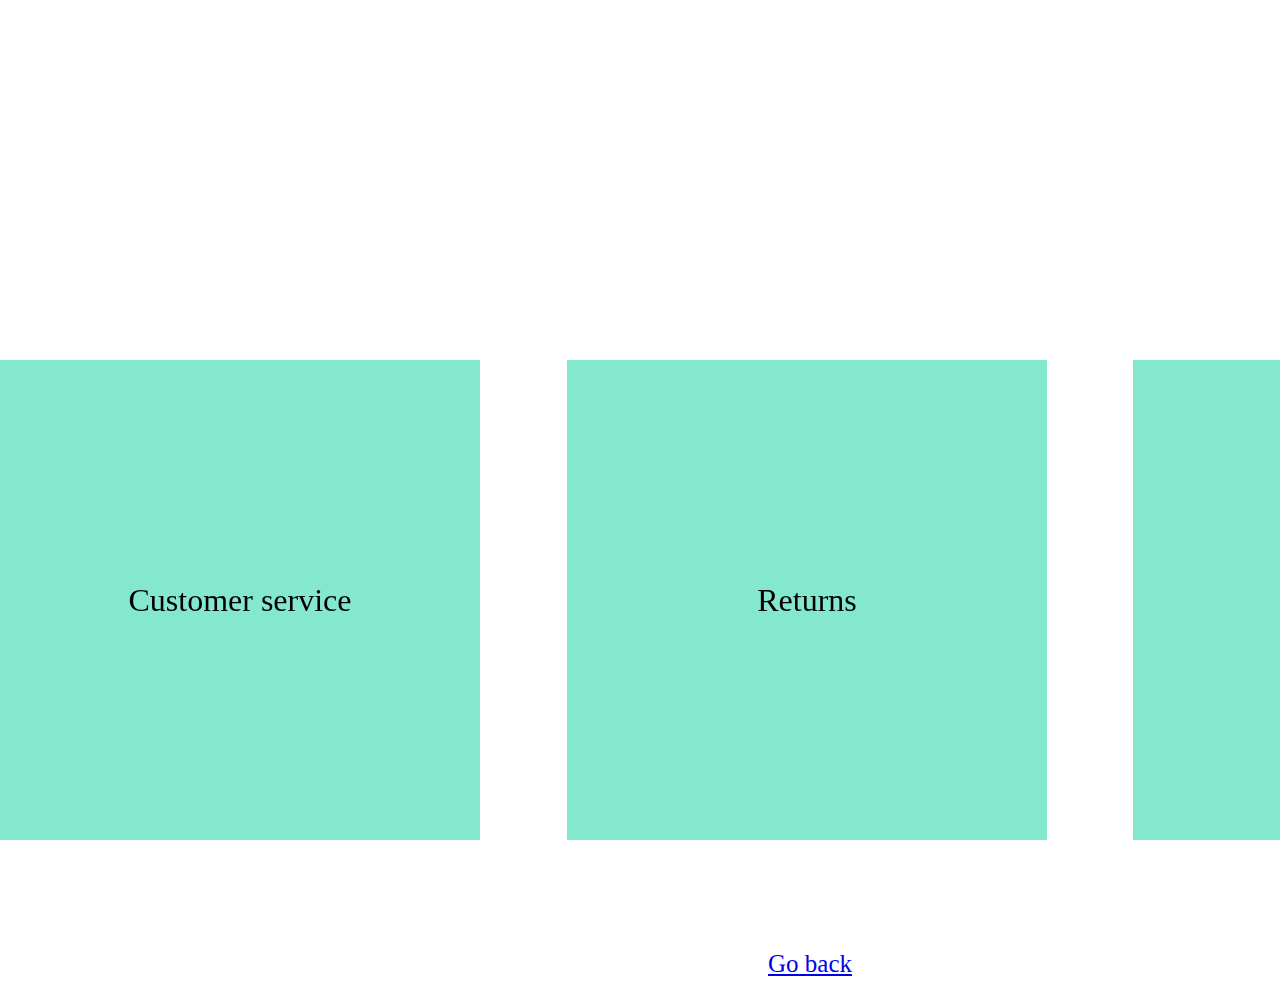
<file: cards.html>
<!DOCTYPE html>
<html lang="en">
  <head>
    <meta charset="UTF-8" />
    <meta http-equiv="X-UA-Compatible" content="IE=edge" />
    <meta name="viewport" content="width=device-width, initial-scale=1.0" />
    <link rel="stylesheet" href="cards.css" />
    <title>Amazon/help</title>
  </head>
  <body>
    <div class="wrapper">
      <div class="flip_cards_container">
        <div class="flipcard">
          <div class="front">Customer service</div>
          <div class="back">
            Lorem ipsum dolor sit amet consectetur, adipisicing elit. Ipsa nulla
            minus accusamus corporis
          </div>
        </div>
      </div>
      <div class="flip_cards_container">
        <div class="flipcard">
          <div class="front">Returns</div>
          <div class="back">
            Lorem, ipsum dolor sit amet consectetur adipisicing elit.
            Dignissimos perferendis
          </div>
        </div>
      </div>
      <div class="flip_cards_container">
        <div class="flipcard">
          <div class="front">Damaged item</div>
          <div class="back">
            Lorem ipsum dolor sit amet consectetur adipisicing elit. Fuga
            corporis reiciendis esse!
          </div>
        </div>
      </div>
    </div>
    <div class="goback">
      <a href="index.html">Go back</a>
    </div>
  </body>
</html>
</file>
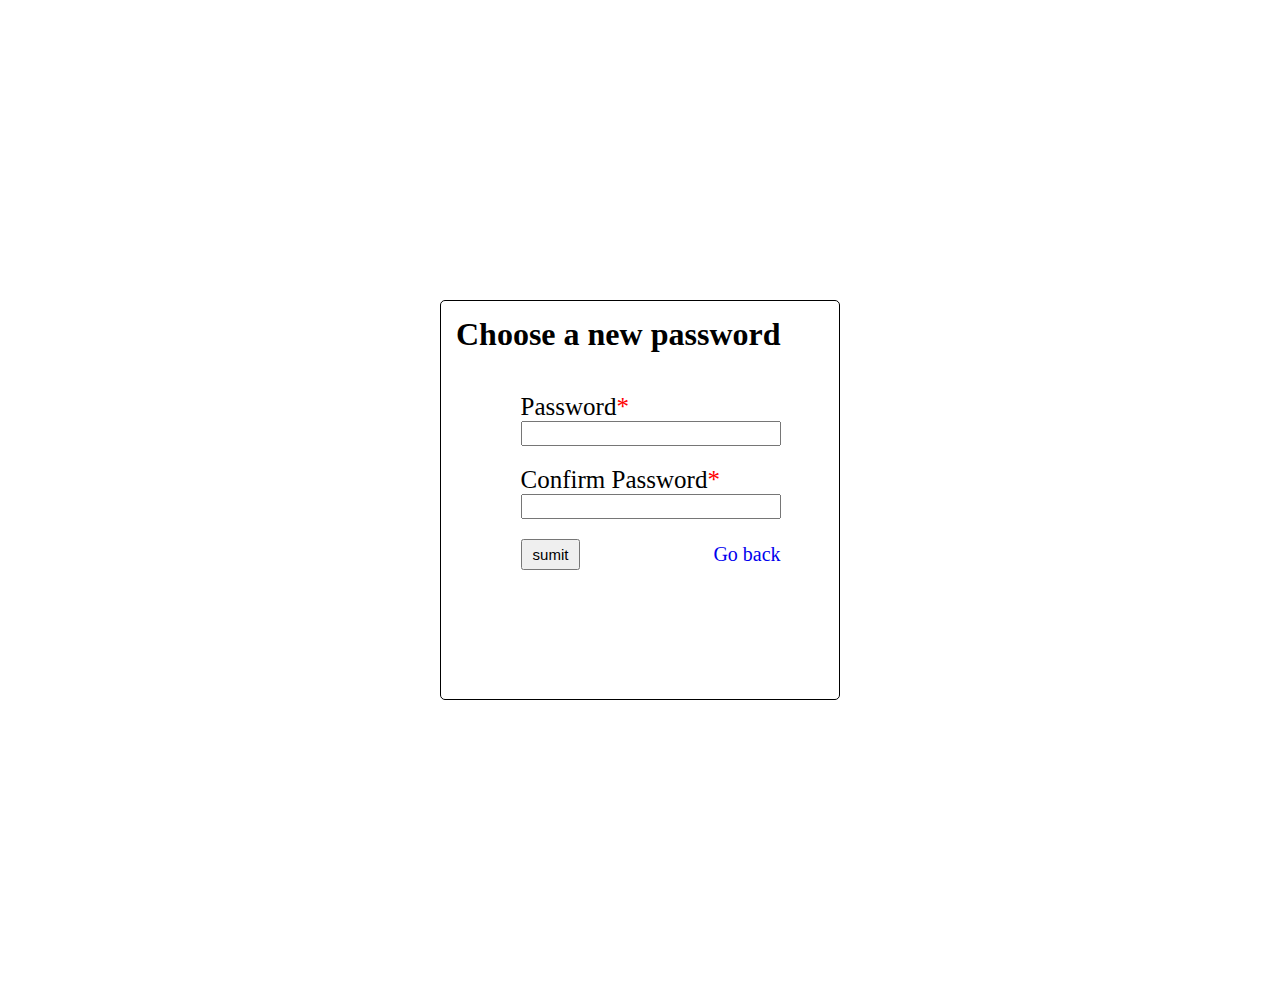
<file: pass.html>
<!DOCTYPE html>
<html lang="en">
  <head>
    <meta charset="UTF-8" />
    <meta http-equiv="X-UA-Compatible" content="IE=edge" />
    <meta name="viewport" content="width=device-width, initial-scale=1.0" />
    <link rel="stylesheet" href="password.css" />

    <title>Reset Password</title>
  </head>
  <body>
    <section class="wrapper">
      <h1>Choose a new password</h1>
      <div class="container">
        <div class="form1">
          <form action="">
            <label class="top" for="Password">Password</label>
            <br />
            <input class="inp" type="password" />
          </form>
        </div>
        <div class="form 2">
          <form action="">
            <label class="bot" for="Password">Confirm Password</label>
            <br />
            <input class="inp" type="password" />
          </form>
        </div>
        <div class="goback">
          <button type="submit">sumit</button>
          <a href="index.html">Go back</a>
        </div>
      </div>
    </section>
  </body>
</html>
</file>
<file: cards.css>
* {
  margin: 0;
  padding: 0;
  box-sizing: border-box;
}
.flip_cards_container {
  width: 110rem;
  height: 40rem;
  margin: 0 auto;
  display: flex;
  gap: 9rem;
  margin-top: 10rem;
}
.flipcard {
  width: 30rem;
  height: 30rem;
  background-color: #83e8cd;
  position: relative;
  transform: perspective(80rem);
  transform-style: preserve-3d;
  transition: 1s;
  font-size: 2rem;
}
.flipcard:hover {
  transition: 1s;
  transform: rotateY(180deg);
}
.front {
  width: 100%;
  height: 100%;
  position: absolute;
  backface-visibility: hidden;
  display: flex;
  justify-content: center;
  align-items: center;
}
.back {
  width: 100%;
  height: 100%;
  position: absolute;
  backface-visibility: hidden;
  transform: rotateY(180deg);
  display: flex;
  justify-content: center;
  align-items: center;
  transition: 0.6s;
}

.back:focus {
  height: 500px;
  background-color: rgb(0, 0, 0);
  transition: 0.6s;
}
.wrapper {
  display: flex;
  text-align: center;
  width: 1700px;
  height: 550px;
  margin: 200px auto;
}
.goback {
  width: 1700px;
  margin: auto;
  padding-right: 80px;
  text-align: center;
  font-size: 25px;
}
</file>
<file: password.css>
* {
  margin: 0;
  padding: 0;
  box-sizing: border-box;
}
.wrapper {
  width: 400px;
  height: 400px;
  border: 1px solid black;
  margin: 300px auto;
  border-radius: 5px;
}
.container {
  margin-left: 20%;
  display: flex;
  flex-direction: column;
  align-items: flex-start;
  justify-content: center;
  margin-top: 40px;
}
h1 {
  font-size: 32px;
  margin-left: 15px;
  margin-top: 15px;
}
.top {
  font-size: 25px;
}
.top::after {
  content: "*";
  color: red;
}
.bot {
  font-size: 25px;
  width: 300px;
}
.bot::after {
  content: "*";
  color: red;
}
.inp {
  height: 25px;
  width: 260px;
}
.form1 {
  margin-bottom: 20px;
}
button {
  padding: 5px 10px;
  cursor: pointer;
  font-size: 15px;
}
.goback {
  width: 260px;
  margin-top: 20px;
  display: flex;
  align-items: center;
  justify-content: space-between;
  font-size: 20px;
}
.goback a:link {
  text-decoration: none;
}
.goback a:hover {
  text-decoration: underline;
}
</file>
